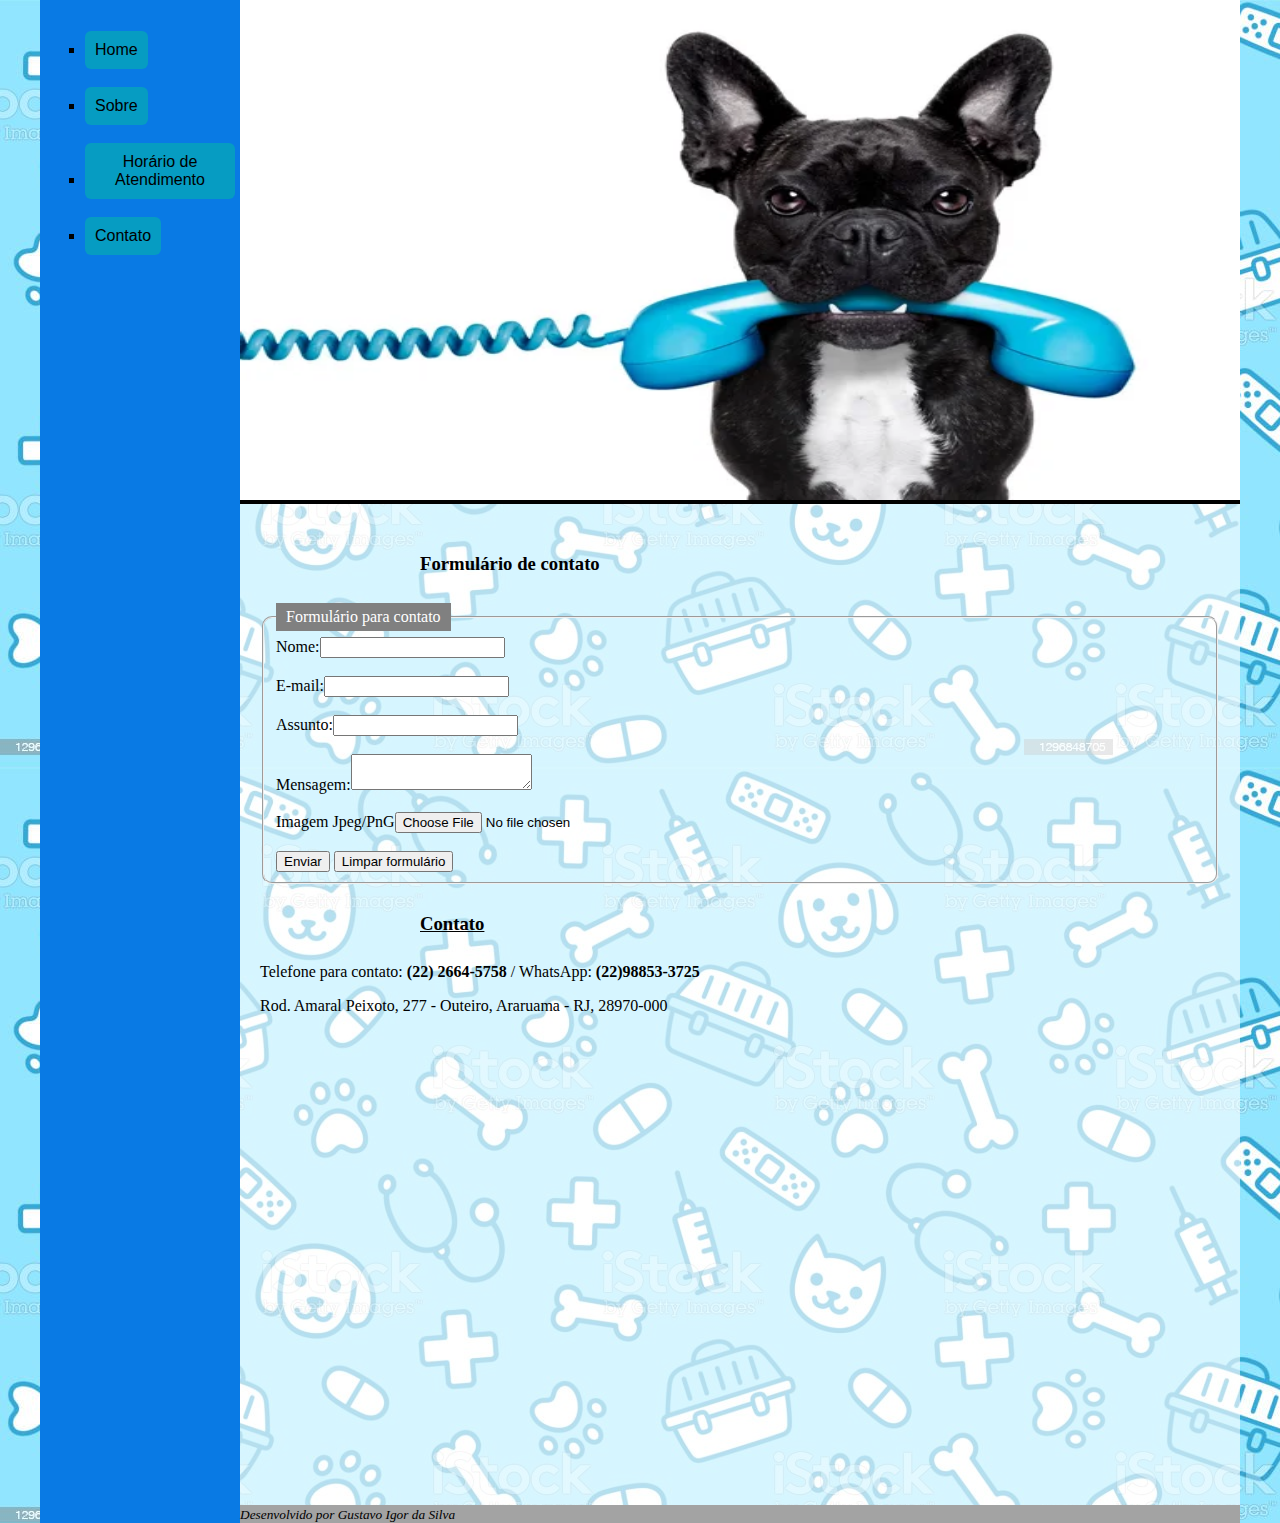
<file: contato.html>
<!DOCTYPE html>
<html lang="en">
<head>
    <meta charset="UTF-8">
    <meta http-equiv="X-UA-Compatible" content="IE=edge">
    <meta name="viewport" content="width=device-width, initial-scale=1.0">
    <title>Template - Utilizar como modelo</title>
    <link rel="stylesheet" href="base.css">
</head>
<body background="img/fundo_site.jpg" >
    <div class="wrapper">
        <div class="menu">
            <!-- Aqui vai o seu menu -->
            <ul style="list-style: square;">
                <li><a href="index.html"><button style="background: #069cc2; border-radius: 6px; padding: 10px; cursor: pointer; color: #000000; border: none; font-size: 16px;">Home</button></a></li><br>
                <li><a href="sobre.html"><button style="background: #069cc2; border-radius: 6px; padding: 10px; cursor: pointer; color: #000000; border: none; font-size: 16px;">Sobre</button></a></li><br>
                <li><a href="horario_atendimento.html"><button style="background: #069cc2; border-radius: 6px; padding: 10px; cursor: pointer; color: #000000; border: none; font-size: 16px;">Horário de Atendimento</button></a></li><br>
                <li><a href="contato.html"><button style="background: #069cc2; border-radius: 6px; padding: 10px; cursor: pointer; color: #000000; border: none; font-size: 16px;">Contato</button></a></a></li><br>
            </ul>
        </div>

        <div class="main">
            <div class="header">
                <header> 
                    <img src="img/contato.jpg" alt="imagem da pagina 1" height="500" width="1000" >
                </header>
                <!-- Aqui vai o seu header -->
            </div>
    
            <div class="content">
                <!-- Aqui vai o seu conteúdo -->
                <h3 style="font-family: Cambria;">Formulário de contato</h3>
                <fieldset>
                    <legend>Formulário para contato</legend>
                <form method="get" onsubmit="alert('Formulário enviado')" >
                     
                    <label>Nome:</label><input type="text" name="nome" id="nome"><br><br>
                    <label>E-mail:</label><input type="email" name="email" id="email"><br><br>
                    <label>Assunto:</label><input type="text" name="assunto" id="assunto"><br><br>
                    <label>Mensagem:</label><textarea> </textarea><br><br>
                    <label>Imagem Jpeg/PnG</label><input type="file" name="fotoanimal" id="fotoanimal"><br><br>
                    <button type="submit">Enviar</button>
                    <input type="reset" value="Limpar formulário">
                
                </form>
                </fieldset>

                <h3 style="font-family: Cambria;"><u>Contato</u></h3>

                <p style="font-family: Cambria;">Telefone para contato: <b>(22) 2664-5758</b> / WhatsApp: <b>(22)98853-3725</b></p>
                <p style="font-family: Cambria;">Rod. Amaral Peixoto, 277 - Outeiro, Araruama - RJ, 28970-000</p>
                <iframe src="https://www.google.com/maps/embed?pb=!1m18!1m12!1m3!1d918.9967251123833!2d-42.338088500000026!3d-22.876942300000003!2m3!1f0!2f0!3f0!3m2!1i1024!2i768!4f13.1!3m3!1m2!1s0x97693222420947%3A0xe566a7edd1b42084!2sAmo%20Araruama!5e0!3m2!1spt-BR!2sbr!4v1680990037763!5m2!1spt-BR!2sbr" width="600" height="450" style="border:0;" allowfullscreen="" loading="lazy" referrerpolicy="no-referrer-when-downgrade"></iframe>
                
            </div>
    
            <div class="footer">
                <small><i>Desenvolvido por Gustavo Igor da Silva</small></i>
                <!-- Aqui vai o seu rodapé -->
            </div>
        </div>
    </div>
</body>
</html>
</file>
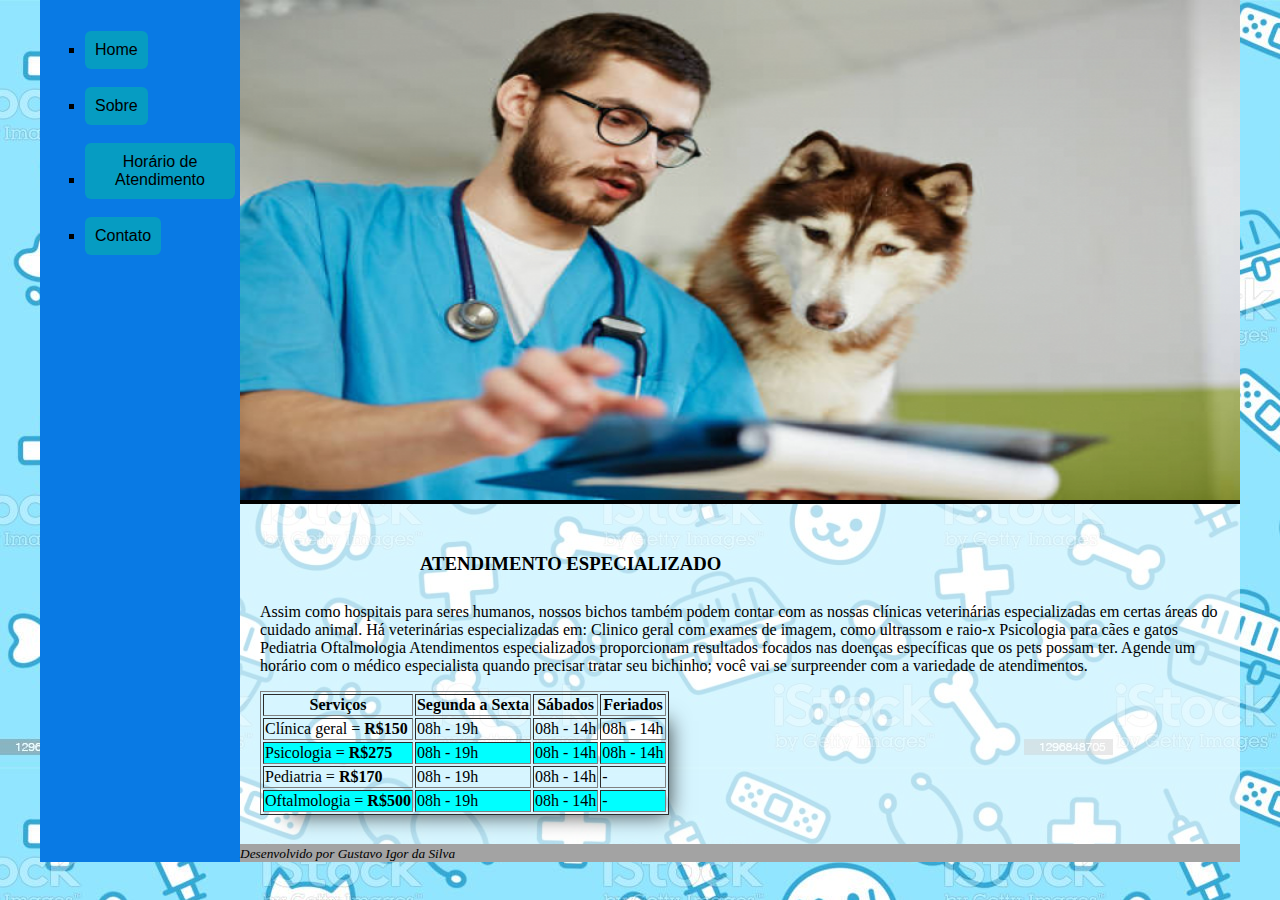
<file: horario_atendimento.html>
<!DOCTYPE html>
<html lang="en">
<head>
    <meta charset="UTF-8">
    <meta http-equiv="X-UA-Compatible" content="IE=edge">
    <meta name="viewport" content="width=device-width, initial-scale=1.0">
    <title>Template - Utilizar como modelo</title>
    <link rel="stylesheet" href="base.css">
</head>
<body background="img/fundo_site.jpg">
    <div class="wrapper">
        <div class="menu">
            <!-- Aqui vai o seu menu -->
            <ul style="list-style: square;">
                <li><a href="index.html"><button style="background: #069cc2; border-radius: 6px; padding: 10px; cursor: pointer; color: #000000; border: none; font-size: 16px;">Home</button></a></li><br>
                <li><a href="sobre.html"><button style="background: #069cc2; border-radius: 6px; padding: 10px; cursor: pointer; color: #000000; border: none; font-size: 16px;">Sobre</button></a></li><br>
                <li><a href="horario_atendimento.html"><button style="background: #069cc2; border-radius: 6px; padding: 10px; cursor: pointer; color: #000000; border: none; font-size: 16px;">Horário de Atendimento</button></a></li><br>
                <li><a href="contato.html"><button style="background: #069cc2; border-radius: 6px; padding: 10px; cursor: pointer; color: #000000; border: none; font-size: 16px;">Contato</button></a></a></li><br>
            </ul>
        </div>

        <div class="main">
            <div class="header">
                <!-- Aqui vai o seu header -->
                <header> 
                    <img src="img/horario_atendimento.jpg" alt="Imagem quem somo" height="500" width="1000" >
                </header>
                
            </div>
    
            <div class="content">
                <!-- Aqui vai o seu conteúdo -->
                <h3>ATENDIMENTO ESPECIALIZADO</h3>
                <p style="font-family: Cambria;">Assim como hospitais para seres humanos, nossos bichos também podem contar com as nossas clínicas veterinárias especializadas em certas áreas do cuidado animal. Há veterinárias especializadas em:
                    
                    Clinico geral com exames de imagem, como ultrassom e raio-x
                    Psicologia para cães e gatos
                    Pediatria
                    Oftalmologia
                    Atendimentos especializados proporcionam resultados focados nas doenças específicas que os pets possam ter. Agende um horário com o médico especialista quando precisar tratar seu bichinho; você vai se surpreender com a variedade de atendimentos.</p>
                <table border="1">
                 <thead>
                   <tr>
                    <th>Serviços</th>
                    <th>Segunda a Sexta</th>
                    <th>Sábados</th>
                    <th>Feriados</th>
                   </tr>
                 </thead>
                 <tbody>
                   <tr>
                    <td>Clínica geral = <b>R$150</b></td>
                    <td>08h - 19h</td>
                    <td>08h - 14h</td>
                    <td>08h - 14h</td>
                   </tr>

                   <tr>
                    <td>Psicologia  = <b>R$275</td>
                    <td>08h - 19h</td>
                    <td>08h - 14h</td>
                    <td>08h - 14h</td>
                   </tr>

                   <tr>
                    <td>Pediatria  = <b>R$170</td>
                    <td>08h - 19h</td>
                    <td>08h - 14h</td>
                    <td>-</td>
                   </tr>

                   <tr>
                    <td>Oftalmologia  = <b>R$500</td>
                    <td>08h - 19h</td>
                    <td>08h - 14h</td>
                    <td>-</td>
                   </tr>
                 </tbody>
                </table>
                
            </div>
    
            <div class="footer">
                <!-- Aqui vai o seu rodapé -->
                <small><i>Desenvolvido por Gustavo Igor da Silva</small></i>
                
            </div>
        </div>
    </div>
</body>
</html>
</file>
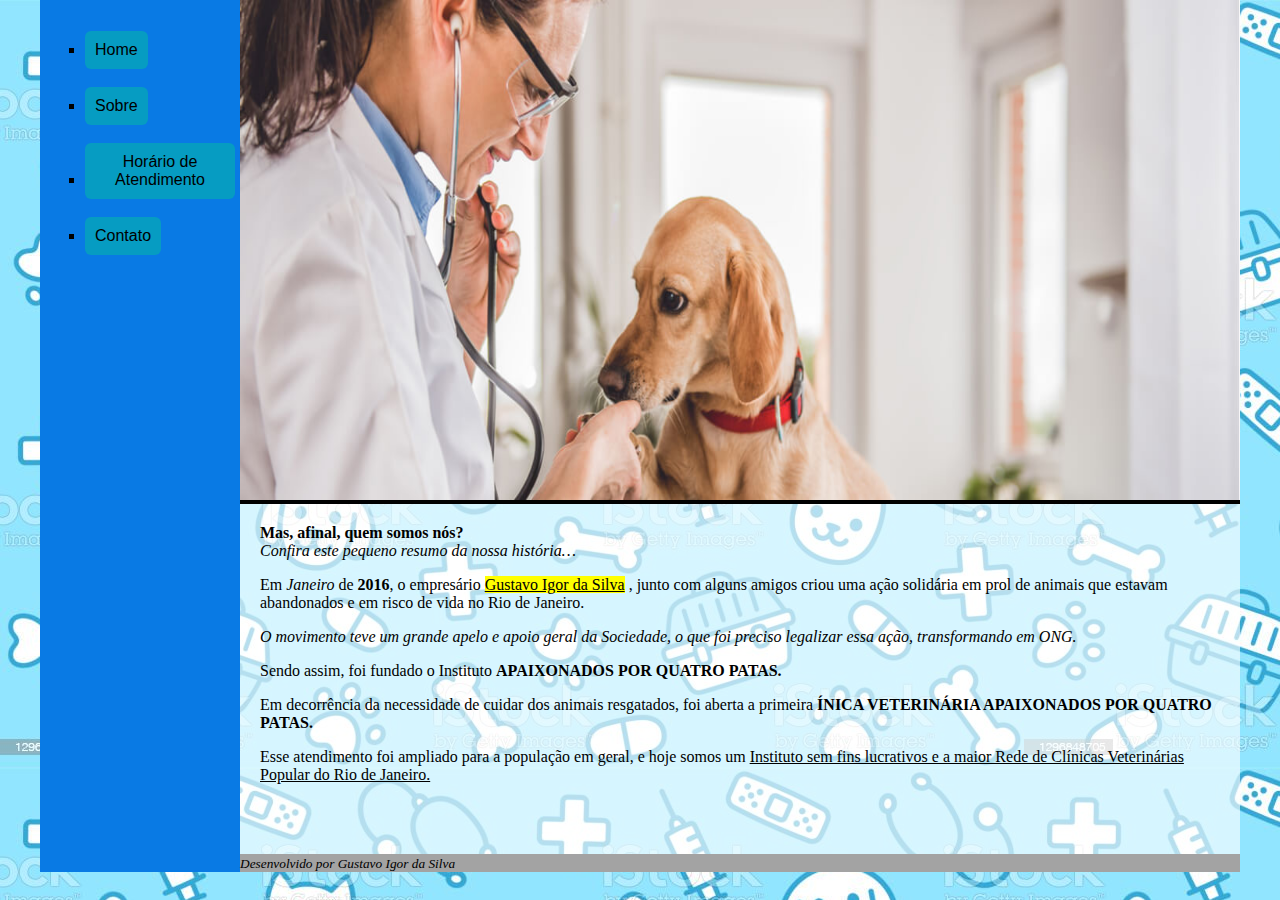
<file: sobre.html>
<!DOCTYPE html>
<html lang="en">
<head>
    <meta charset="UTF-8">
    <meta http-equiv="X-UA-Compatible" content="IE=edge">
    <meta name="viewport" content="width=device-width, initial-scale=1.0">
    <title>Template - Utilizar como modelo</title>
    <link rel="stylesheet" href="base.css">
</head>
<body background="img/fundo_site.jpg">
    <div class="wrapper">
        <div class="menu">
            <!-- Aqui vai o seu menu -->
            <ul style="list-style: square;">
                <li><a href="index.html"><button style="background: #069cc2; border-radius: 6px; padding: 10px; cursor: pointer; color: #000000; border: none; font-size: 16px;">Home</button></a></li><br>
                <li><a href="sobre.html"><button style="background: #069cc2; border-radius: 6px; padding: 10px; cursor: pointer; color: #000000; border: none; font-size: 16px;">Sobre</button></a></li><br>
                <li><a href="horario_atendimento.html"><button style="background: #069cc2; border-radius: 6px; padding: 10px; cursor: pointer; color: #000000; border: none; font-size: 16px;">Horário de Atendimento</button></a></li><br>
                <li><a href="contato.html"><button style="background: #069cc2; border-radius: 6px; padding: 10px; cursor: pointer; color: #000000; border: none; font-size: 16px;">Contato</button></a></a></li><br>
            </ul>
        </div>

        <div class="main">
            <div class="header">
                <!-- Aqui vai o seu header -->
                <header> 
                    <img src="img/quem_somos.jpg" alt="Imagem quem somo" height="500" width="1000" >
                </header>
                
            </div>
    
            <div class="content">
                <!-- Aqui vai o seu conteúdo -->
                <article>
                    <b style="font-family: Cambria;">Mas, afinal, quem somos nós?</b><br>

                    <i style="font-family: Cambria;">Confira este pequeno resumo da nossa história…</i><br>

                    <p style="font-family: Cambria;"> Em <i>Janeiro</i> de <b>2016</b>, o empresário <u><mark> Gustavo Igor da Silva</u> </mark>, junto com alguns amigos criou uma ação solidária em prol de animais que estavam abandonados e em risco de vida no Rio de Janeiro.</p>
                    
                    <p style="font-family: Cambria;"><i>O movimento teve um grande apelo e apoio geral da Sociedade, o que foi preciso legalizar essa ação, transformando em ONG.</i></p>
                    
                    <p style="font-family: Cambria;">Sendo assim, foi fundado o Instituto <strong>APAIXONADOS POR QUATRO PATAS.</strong></p>
                    
                    <p style="font-family: Cambria;">Em decorrência da necessidade de cuidar dos animais resgatados, foi aberta a primeira <strong>ÍNICA VETERINÁRIA APAIXONADOS POR QUATRO PATAS.</strong></p>
                    
                    <p style="font-family: Cambria;">Esse atendimento foi ampliado para a população em geral, e hoje somos um <u>Instituto sem fins lucrativos e a maior Rede de Clínicas Veterinárias Popular do Rio de Janeiro.</u><p><br>
                </article>
                
            </div>
    
            <div class="footer">
                <!-- Aqui vai o seu rodapé -->
                <small><i>Desenvolvido por Gustavo Igor da Silva</small></i>
                
            </div>
        </div>
    </div>
</body>
</html>
</file>
<file: base.css>
html, body {
    margin: 0;

    
}
body {
    background-color: #f1f1f1;
    display: flex;
    justify-content: center;
    

}

.wrapper {
    width: 1200px;
    display: flex;
    margin: 0 auto;
    background-color: rgba(127, 229, 255, 0);
}
.main {
    display: flex;
    flex-flow: column;
    width: 85%;
}
.menu {
    width: 18%;
    background-color: rgb(9, 122, 228);
    padding: 15px 5px 0px;
}
.header {
    background-color: rgb(0, 0, 0);
    min-height: 150px;
}
.content {
    background-color: rgba(255, 255, 255, 0.63);
    min-height: 300px;
    padding: 20px;
    
    
}
.content table{
    -webkit-box-shadow: 15px 15px 20px -15px rgba(0,0,0,0.75);
    -moz-box-shadow: 15px 15px 20px -15px rgba(0,0,0,0.75);
     box-shadow: 15px 15px 20px -15px rgba(0,0,0,0.75);
}

table tr:nth-child(even) {
    background-color: aqua;
}
table tr:hover td{
    background-color: grey;
}

.footer {
    background-color: rgb(163, 163, 163);
    min-height: 1px;
}

legend {
    background-color: gray;
    color: white;
    padding: 5px 10px;
  }
  fieldset{
    border-radius: 10px;
    list-style: circle;
  }
  .content h3{
    padding: 10px 160px;

  }
</file>
